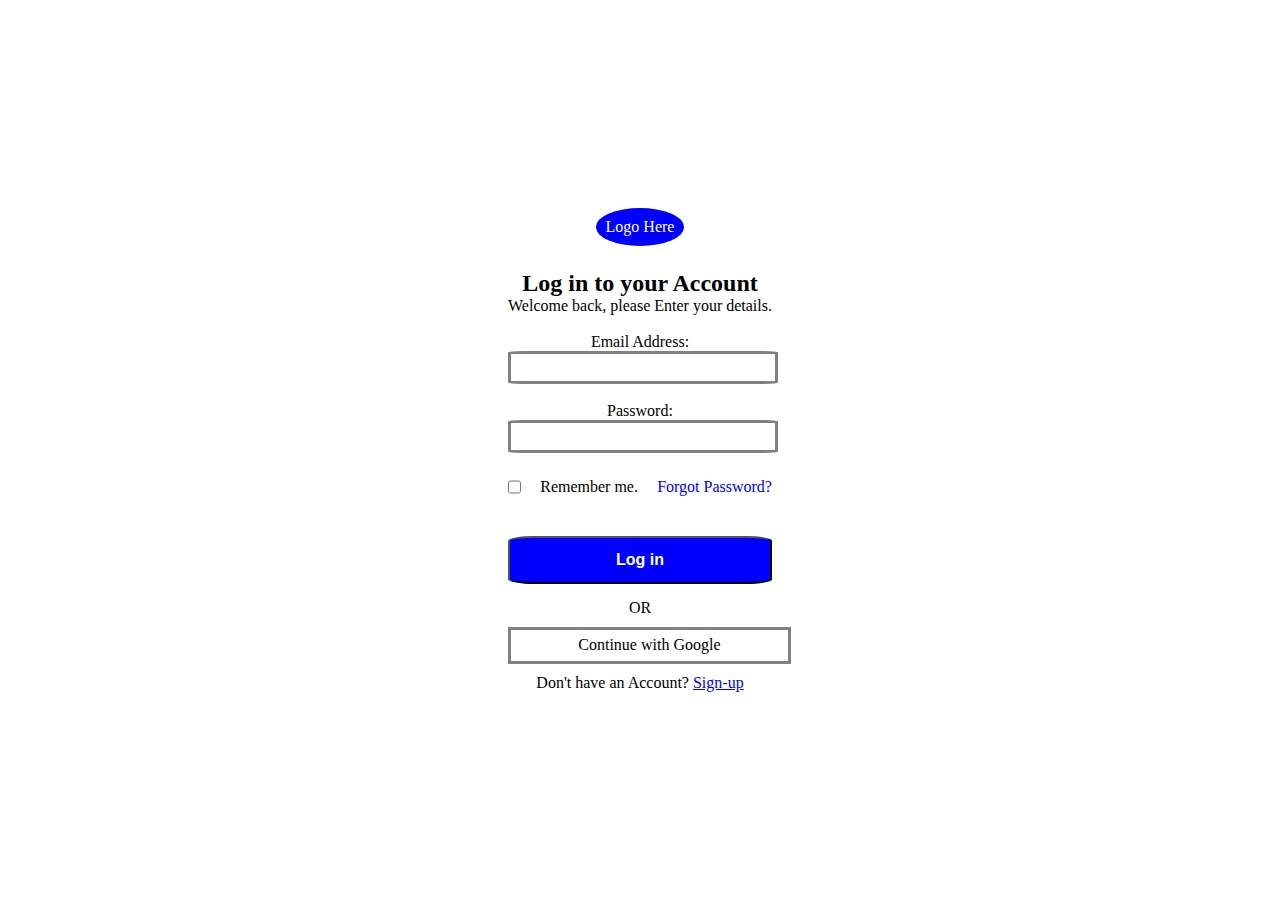
<file: index.html>
<!DOCTYPE html>
<html lang="en">

<head>
    <meta charset="UTF-8">
    <meta name="viewport" content="width=device-width, initial-scale=1.0">
    <link rel="stylesheet" href="stylessheet.css">
    <title>Document</title>
</head>

<body>
    <div class="ss">
        <div class="sign-in">
            <p class="logo">Logo     Here</p>
            <form action="">
                <h2><b>Log in to your Account</b></h2>
                <p>Welcome back, please Enter your details.</p><br>
                <div>
                    <label for="email">Email Address:</label><br>
                    <input type="email" required class="input-format">
                </div><br>

                <div>
                    <label for="password">Password:</label><br>
                    <input type="password" required class="input-format">
                </div>

                <div class="dd">
                    <input type="checkbox">
                    <label for="checkbox">Remember me.</label>
                    <p id="forgot-password" a href="#">Forgot Password?</p>
                </div>
                <button type="submit" class="btn">Log in</button>

                <p>OR</p>

                <p class="google">Continue with Google</p>

                <p >Don't have an Account? <span id="sign-up"><a href="sign_up.html">Sign-up</a></span></p>

            </form>
        </div>
    </div>
</body>

</html>
</file>
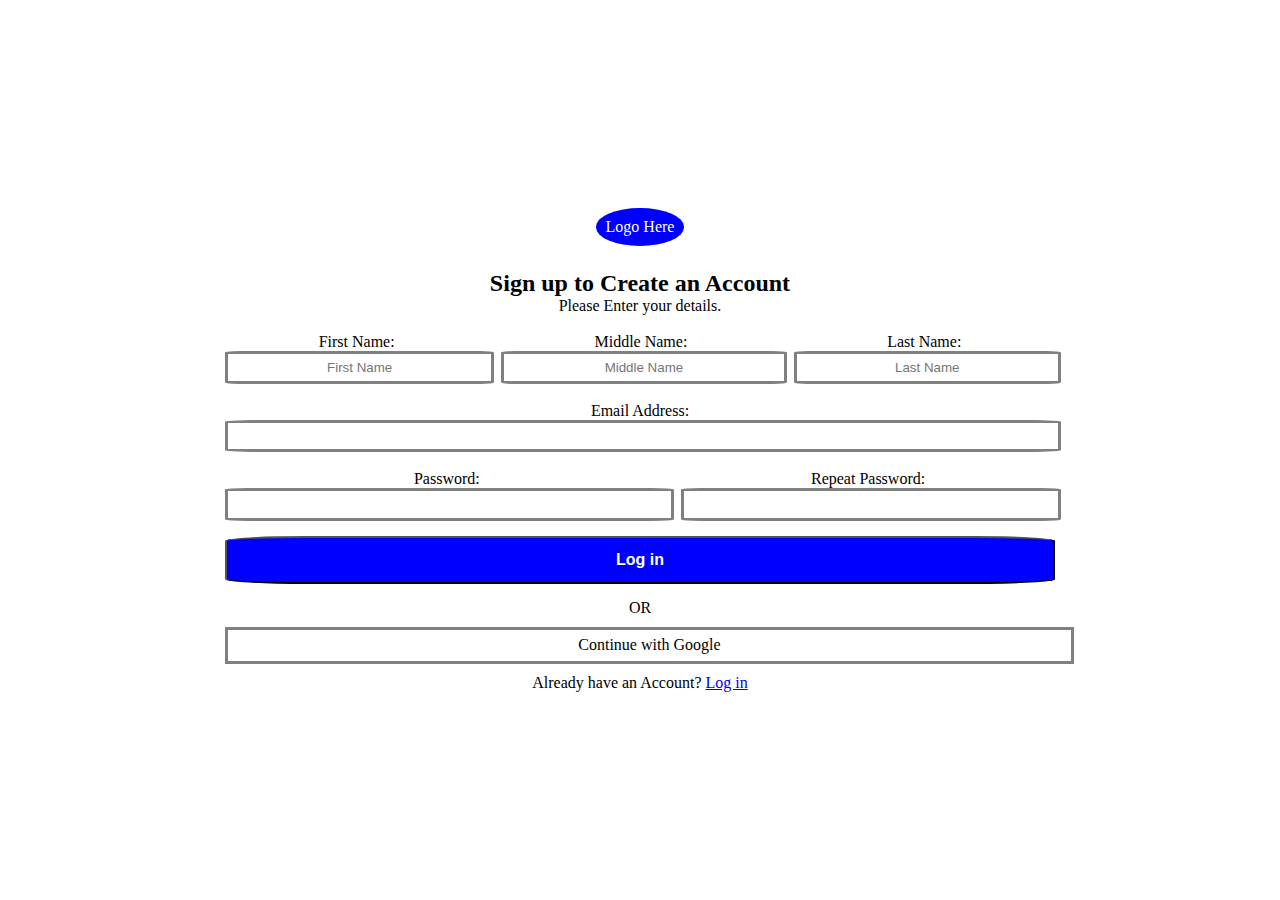
<file: sign_up.html>
<!DOCTYPE html>
<html lang="en">
<head>
    <meta charset="UTF-8">
    <meta name="viewport" content="width=device-width, initial-scale=1.0">
    <link rel="stylesheet" href="stylessheet.css">
    <title>Document</title>
</head>
<body>
    <div class="ss">
        <div class="sign-in">
            <p class="logo">Logo Here</p>
            <form action="">
                <h2><b>Sign up to Create an Account</b></h2>
                <p>Please Enter your details.</p><br>

                  <div class="names">
                    <p>
                    <label for="first-name">First Name:</label>
                    <input type="text" required class="input-format" placeholder="First Name">
                    </p>
                     
                    <p>
                    <label for="middle-name">Middle Name:</label>
                    <input type="text" required class="input-format" placeholder="Middle Name">
                    </p>

                    <p>
                    <label for="last-name">Last Name:</label>
                    <input type="text" required class="input-format" placeholder="Last Name">
                    </p>
                </div><br>
                
                <div>
                    <label for="email">Email Address:</label>
                    <input type="email" required class="input-format">

                </div><br>

                <div class="password">
                    <p class="pssd">
                    <label for="password">Password:</label>
                    <input type="password" required class="input-format">
                    </p>

                    <p class="pssd">
                    <label for="repeat-password">Repeat Password:</label><br>
                    <input type="password" required class="input-format">
                    </p>
                </div>

                <button type="submit" class="btn">Log in</button>

                <p>OR</p>

                <p class="google">Continue with Google</p>

                <p >Already have an Account? <span id="sign-up"><a href="index.html">Log in</a></span></p>


            </form>
        </div>
    </div>
</body>
</html>
</file>
<file: stylessheet.css>
*{
    padding: 0;
    margin: 0;
}

.ss{
    height: 100vh;
    background-color: white;
    display: flex;
    justify-content: center;
    align-items: center;
}
.sign-in{
    display: flex;
    flex-direction: column;
    justify-content: center;
    align-items: center;
    height: auto;
    gap: 1.5em;
    background-color: white;
    padding: 30px;
    border-right: 4px solid grey;
    border-left: 4px solid grey;
    text-align: center;
    width: 20%;
}

.logo{
    background-color: blue;
    border-radius: 100%;
    padding: 10px;
    color: white;
}

.dd{
    display: flex;
    justify-content: space-between;
    margin: 25px 0 ;
}

.input-format{
    border-radius: 5%;
    border: solid gray 3px;
    width: 100%;
    height: 2em;
}

.btn{
    width: 100%;
    height:3em;
    background-color: blue;
    border-radius: 10%;
    font-size: 1em;
    font-weight: 800;
    color: white;
    margin-bottom: 15px;
    margin-top: 15px;
}

.btn:hover{
    background-color: white;
    color: blue;
    border-color: blue;
}

form{
    display: flex;
    flex-direction: column;
    flex-grow: 1;
    flex-shrink: 1;
}

#forgot-password{
    color: blue;
}

.forgot-password:hover{
    color: blue;
    text-decoration: underline;
}

.google{
    margin: 10px 0;
    width: 100%;
    border: solid gray;
    padding: 0.4em;

}

#sign-up{
    color: blue;
}

/* sign up page additional styling*/
div .names{
    display: flex;
    flex-direction: row;
    gap: 0.8em;
}

.names :placeholder-shown{
    text-align: center;
}

.password{
    display: flex;
    width: 100%;
    gap: 0.8em;
}

.pssd{
    flex-grow: 1;
}

input{
    text-align: center;
}

@media (min-width: 430px){
    .sign-in{
        width: 100%;
        border: none;
    }
}
</file>
